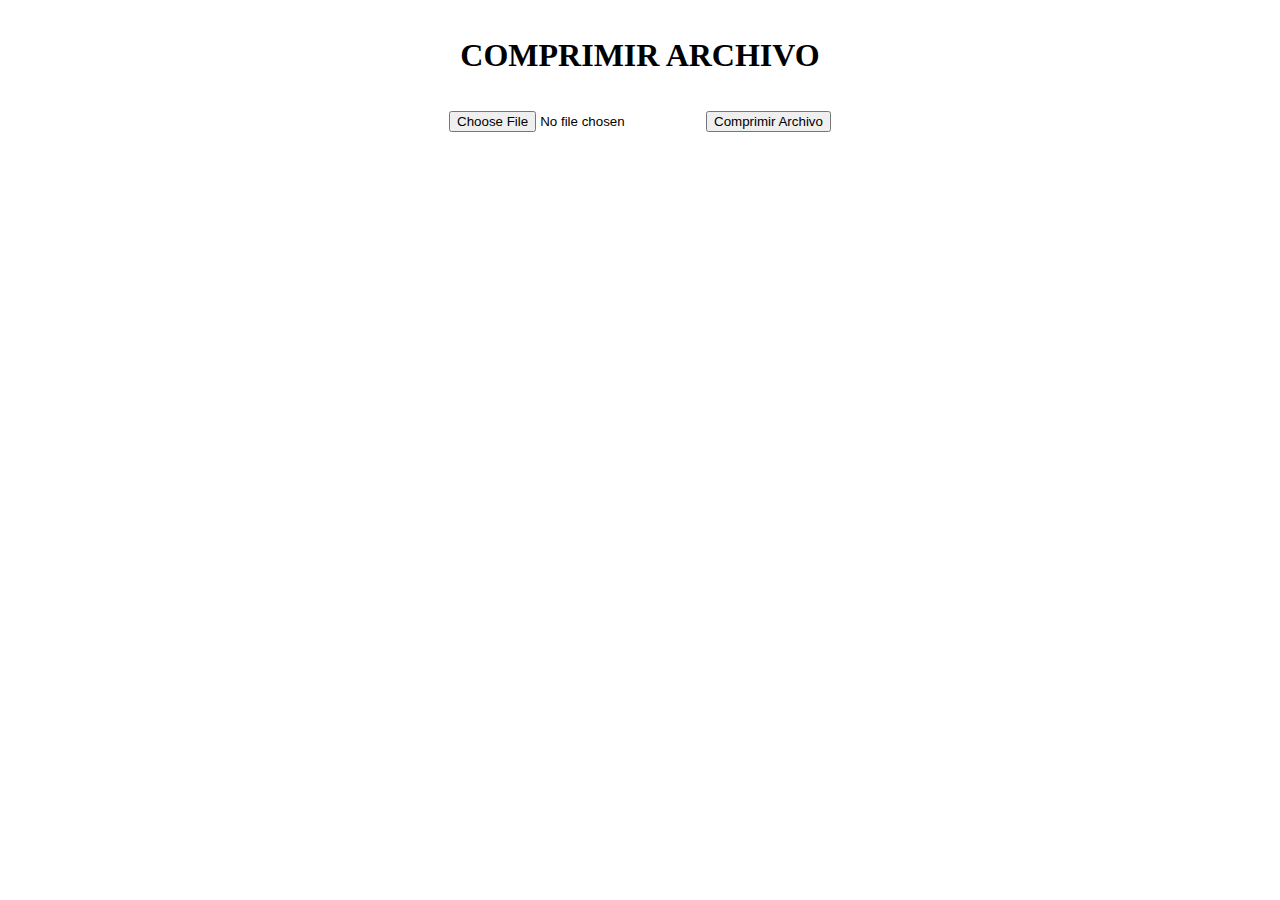
<file: templates/index.html>
<!DOCTYPE html>
<html lang="en">

<head>
    <meta charset="utf-8">
    <meta http-equiv="X-UA-Compatible" content="IE=edge">
    <meta name="viewport" content="width=device-width, initial-scale=1">
    <title>Sistema de Mantenimiento</title>
    <link rel="stylesheet" href="./css/css.css">
    <javascript type="text/javascript" src="./js/js.js"></javascript>
</head>

<body>
    <div class="body container">
        <div class="container">
            <div class="col-lg-12 col-md-12 col-sm-12 col-xs-12">
                <div class="panel panel-default">
                    <div class="panel-body">
                        <div class="text-center">
                            <h1 class="">COMPRIMIR ARCHIVO </h1>
                        </div>
                    </div>
                    <div style="padding:15px;">
                        <div class="col-lg-12">
                            <form action="/uploads" method="POST"  enctype="multipart/form-data">
                                <input type="file" id="file" >
                                <button type="submit">Comprimir Archivo</button>
                            </form>
                        </div>
                        
                    </div>

                </div>

            </div>

        </div>

    </div>

</body>

</html>
</file>
<file: templates/css/css.css>
html {
    display: -webkit-box;
}

body {
    margin: 0;
    padding: 0;
}

#img {
    position: fixed;
    width: 100%;
    height: 100%;
    contain: content;
    z-index: 0;
}

.body {
    /*position: relative;*/

    text-align: center;
    margin: 0 auto;
    width: 100%;
    position: absolute;
    top: 1em;
}

#startbutton,
#sendbutton {
    border-radius: 0;
    box-shadow: none;
    border-style: none;
}

#startbutton {
    background-color: #1488f0;
}

#sendbutton {
    background-color: #5cb85c
}

video {
    z-index: 999;
    border-style: solid;
    width: 100%;
    height: 25em;
    border-width: 1px;
}

canvas {
    width: 50%;
    margin-top: 15px;
    border-width: 3px;
    border-radius: 25px;
    border-style: dotted;
}

#uni {
    height: 150px;
}
</file>
